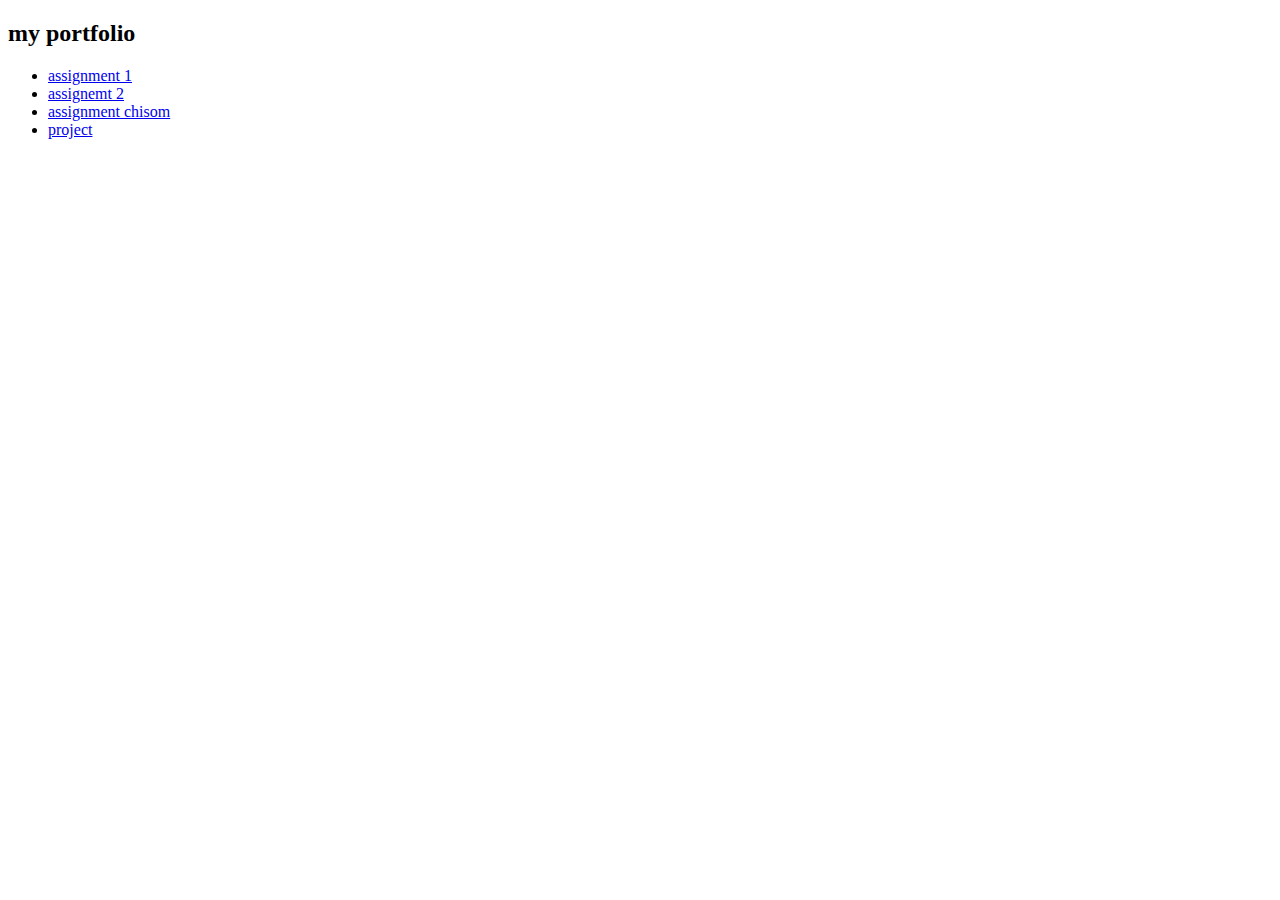
<file: index.html>
<!DOCTYPE html>
<html>
<head>
	<title>my portfolio</title>
	
</head>
<body>
   
    <h2>my portfolio</h2>
    <ul>
    	<li><a href="https://chikaduru.github.io/css_assignment_1/">assignment 1 </a></li>
    	<li><a href="https://chikaduru.github.io/chisom_assignemt_2/">assignemt 2 </a></li>
    	<li><a href="https://chikaduru.github.io/assignment-chisom/">assignment chisom </a></li>
    	<li><a href="https://chikaduru.github.io/project/">project</a></li>
    </ul>
</body>
</html>
</file>
